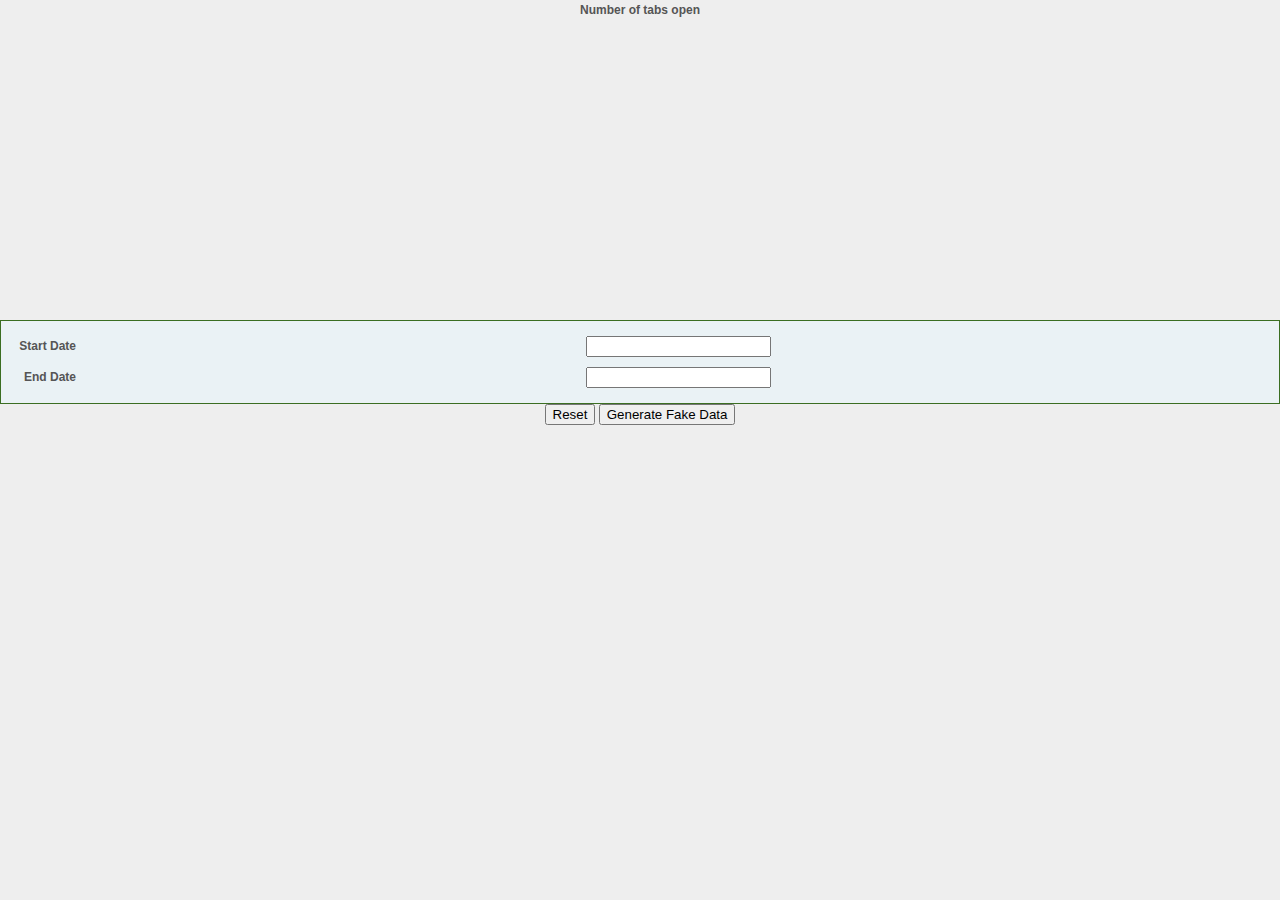
<file: popup.html>
<html>
	<head>
		<script language="javascript" type="text/javascript" src="scripts/jquery.js"></script> 
  	<script language="javascript" type="text/javascript" src="scripts/jquery.flot.js"></script>
  	<script language="javascript" type="text/javascript" src="scripts/js/jquery-ui-1.8.12.custom.min.js"></script>
    <script language="javascript" type="text/javascript" src="scripts/tab_buffet.js"></script>
      
  <link rel="stylesheet" href="styles/reset.css" media="all">
  <link rel="stylesheet" href="styles/typography.css" media="all">
  <link rel="stylesheet" href="styles/all.css" media="all">
  <link rel="stylesheet" href="styles/ui-lightness/jquery-ui-1.8.12.custom.css" media="all">
  <link rel="stylesheet" href="styles/tab_buffet.css" media="all">
<script>

$(document).ready(function() {
  (function start() {
    var ui = new TabBuffet.UI()
    ui.initializeDatePicker();
    ui.refreshChart();
    $('#dateRangeForm #start').change(function (){ui.refreshChart()});
    $('#dateRangeForm #end').change(function (){ui.refreshChart()});
    $("button").button();
  	$('#resetLink').click(function() {
      TabBuffet.UI.getAPI().resetData(); start();
      });
  	$('#generateData').click(function() {
  	  TabBuffet.UI.getAPI().generateFakeData(); start();
  	  });
  })();
});

</script>

</head>
<body>
  <h1> Number of tabs open </h1>
	<div id="placeholder" style="width:800px;height:300px;"></div>
	<div class="group">
  	<form id="dateRangeForm">
  	  <label for="start"><span>Start Date</span>
  	  <input type="text" id="start" />
  	  </label>
  	  <label for="end"><span>End Date</span>
  	  <input type="text" id="end" />
  	  </label>
  	</form>
  </div>
  <button id="resetLink">Reset</button>
  <button id="generateData">Generate Fake Data</button>
</body>
</html>
</file>
<file: styles/typography.css>
/*
    gethifi.com - CSS Type Boilerplate
    2010-11-12
    v. 0.9
    Author:Joel Sutherland (@JoelSutherland)
    Liscenced under the MIT license

    Type and Type Baseline
    This stylesheet is designed to set up all text elements on a type baseline.
    Using it ensures element coverage and ideally, clean type.
   
     Setup Instructions
      *  ".content" is in front of all declarations.  This is so that it can
         target only elements in a .content container.  Search/Replace to
         change or eliminate.  It's probably best to eliminate so that you can
         ensure this is used globally.
      *  The default baseline is 20px.  Search/Replace 20px to adjust.
      *  Once this is adjusted, it's also important to check the headers
*/

/* Baseline Debugging Backgrounds */
.showBaseline {
    background: url(../images/baseline-20.png);
}
.showBaseline h1, .showBaseline h2, .showBaseline h3, .showBaseline h4, .showBaseline h5, .showBaseline h6,
.showBaseline p, .showBaseline ul, .showBaseline ol, .showBaseline pre, .showBaseline blockquote {
    background: rgba(255,200,200,.3);
}



/* Standard Text */
.content, .content input {
    font: normal 12px/20px arial,sans-serif;
    color: #555;
}


/* Block Baselines */
.content h1, .content h2, .content h3, .content h4, .content h5, .content h6,
.content p, .content ul, .content ol, .content pre, .content blockquote,
.content textarea, .content button {
    margin-bottom: 20px;
}
img { display: block; }



/* Headers */
.content h1,.content h2,.content h3,.content h4,.content h5,.content h6 {
    text-rendering: optimizeLegibility; /* optional - helps kerning in some browsers */
    font-family: georgia,serif;
    font-weight: normal;
    color: #39619e;
}
.content h1, .content h1 a {
    font-size: 30px;
    line-height: 40px;
}
.content h2 {
    font-size: 24px;
    line-height: 20px;
}
.content h3 {
    font-size: 20px;
    margin-bottom: 20px;
}
.content h4 { 
    font-size: 16px;
    font-weight: bold;
}
.content h5 {
    font-size: 14px;
    font-weight: bold;
    margin-bottom: 0;
}
.content h6 {
    font-size: 12px;
    font-weight: bold;
    margin-bottom: 0;
}



/* Paragraph Elements */
.content a:link {
    color: #375493;
    text-decoration: underline;
}
.content a:active {
    background: #ccd5e2;
    text-decoration: underline;
}
.content a:hover {
    background: #ccd5e2;
    text-decoration: none;
}
.content a:visited {
    color: black;
    text-decoration: underline;
}
.content sup, .content sub {
    font-size: 80%;
    line-height: 0;
}
.content sup {
    vertical-align: super;
}
.content sub {
    vertical-align: sub;
}
.content code {
    font-family: Consolas, "Courier New", Courier, mono;
}



/* Block Elements */
.content ul , .content ol{
    margin-left: 20px;
}
.content blockquote {
    display: block;
    background: #eee;
    background: rgba(0,0,0,.05);
    border-left: 4px solid;
    border-left-color: #ccc;
    border-left-color:  rgba(0,0,0,.1);
    padding: 10px;
    font-style: italic;
}
    .content blockquote p:last-child {
        margin-bottom: 0;
    }
.content pre {
    font-family: Consolas, "Courier New", Courier, mono;
    background: black;
    background: rgba(0,0,0,.8);
    color: #eee;
    padding: 10px 20px;
}



/* Forms */
.content form { 
}
    .content form p {
        margin: 0;
    }
.content label {
    display: block;
    margin-bottom: 0;
}
.content input, .content textarea, .content select {
    display: block;
    margin: 4px 0 24px 0;
}
.content input[type=text], .content input[type=email], .content input[type=url], .content textarea {
    width: 400px;
    border: 1px solid;
    border-color: #ccc;
    border-color: rgba(0,0,0,.1);
    height: 30px;
    background: #fff;
    background: rgba(255,255,255,.8);
    font-size: 16px;
    line-height: 30px;
    padding: 0;
    border-radius: 3px;
    -moz-border-radius: 3px;
    -webkit-border-radius: 3px;
}
.content textarea {
    height: 150px; 
    width: 450px;
    font-size: 14px;
    line-height: 16px;
}

.content label.error {
    width: 400px;
    text-align: right;
    color: #aa0000;
}
.content label.error:before {
    content: "▲ ";
}
.content input.error, .content textarea.error {
    border-color: #aa0000;
}
</file>
<file: styles/all.css>
/* CORE ELEMENTS */

html, body{ background: #eee; }
body {
	color: #555555;
	font: 12px/20px Helvetica, Arial, Verdana, sans-serif;
	text-align: center;
}
</file>
<file: styles/tab_buffet.css>
body {
  min-width:800px;
  overflow-x:hidden;
}

#tableData td {
  border:1px solid black;
  padding:3px;	
}

div.group {
  padding:5px;
  padding-top:15px;
  border: 1px solid #3b6e22;
  background-color: #EAF2F5;
}

div.group .input-text{
border:1px solid #3b6e22;
color:#666666;
}

div.group label{
display:block;
margin-bottom:10px;
color:#555555;
}

div.group label span{
display:block;
float:left;
padding-right:6px;
width:70px;
text-align:right;
font-weight:bold;
}
</file>
